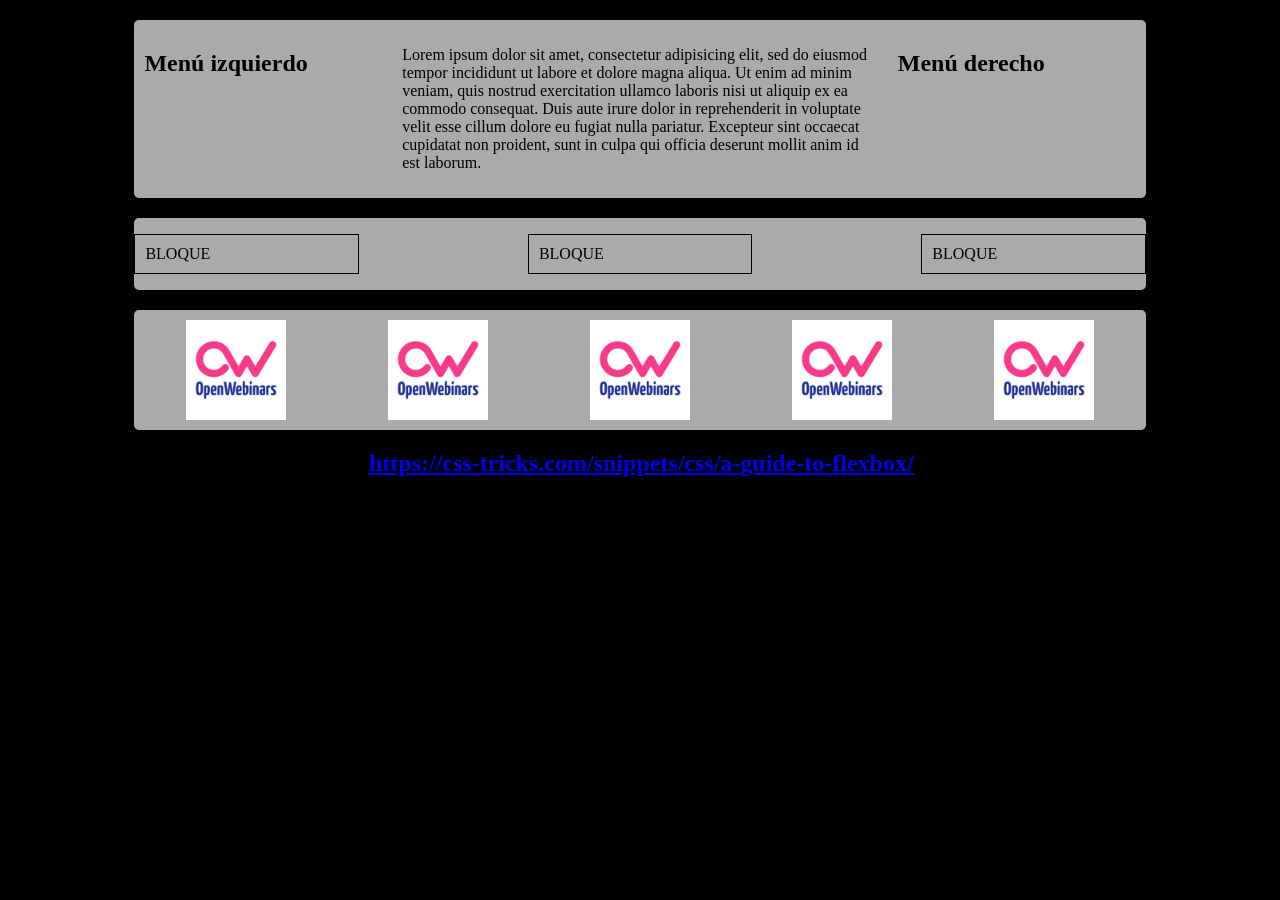
<file: ejercicios/Flex/flex.html>
<!--
     Course: Maquetando con BootStrap 4
     By: OpenWebinars.net
     File: template.html
     Author: Juan Diego Pérez Jiménez @pekechis
     Date: January 2018
     Descripción: Display - Flex
-->
<!DOCTYPE html>
<html lang="es">
  <head>
    <title>Ejemplos con display flex</title>
    <!-- Required meta tags -->
    <meta charset="utf-8">
    <meta name="viewport" content="width=device-width, initial-scale=1, shrink-to-fit=no">

    <!-- Course CSS -->
    <link rel="stylesheet" href="styles.css">

  </head>
  <body>

    <div class="container">
      <div class="contenedor-flex">
        <p class="contenido">
          Lorem ipsum dolor sit amet, consectetur adipisicing elit, sed do eiusmod tempor incididunt ut
          labore et dolore magna aliqua. Ut enim ad minim veniam, quis nostrud exercitation ullamco laboris
          nisi ut aliquip ex ea commodo consequat. Duis aute irure dolor in reprehenderit in voluptate velit
          esse cillum dolore eu fugiat nulla pariatur. Excepteur sint occaecat cupidatat non proident, sunt in
          culpa qui officia deserunt mollit anim id est laborum.
        </p>
        <h2 class="lateral">Menú derecho</h2>
        <h2 class="lateral">Menú izquierdo</h2>
      </div>

      <div class="contenedor-flex">
        <p>BLOQUE</p>
        <p>BLOQUE</p>
        <p>BLOQUE</p>
      </div>

      <div class="contenedor-flex">
        <img src="img/logo.jpg" />
        <img src="img/logo.jpg" />
        <img src="img/logo.jpg" />
        <img src="img/logo.jpg" />
        <img src="img/logo.jpg" />
      </div>

      <h2>BEST TUTORIAL AT <a href="https://css-tricks.com/snippets/css/a-guide-to-flexbox/">
        https://css-tricks.com/snippets/css/a-guide-to-flexbox/</a></h2>
    </div>


  </body>
</html>
</file>
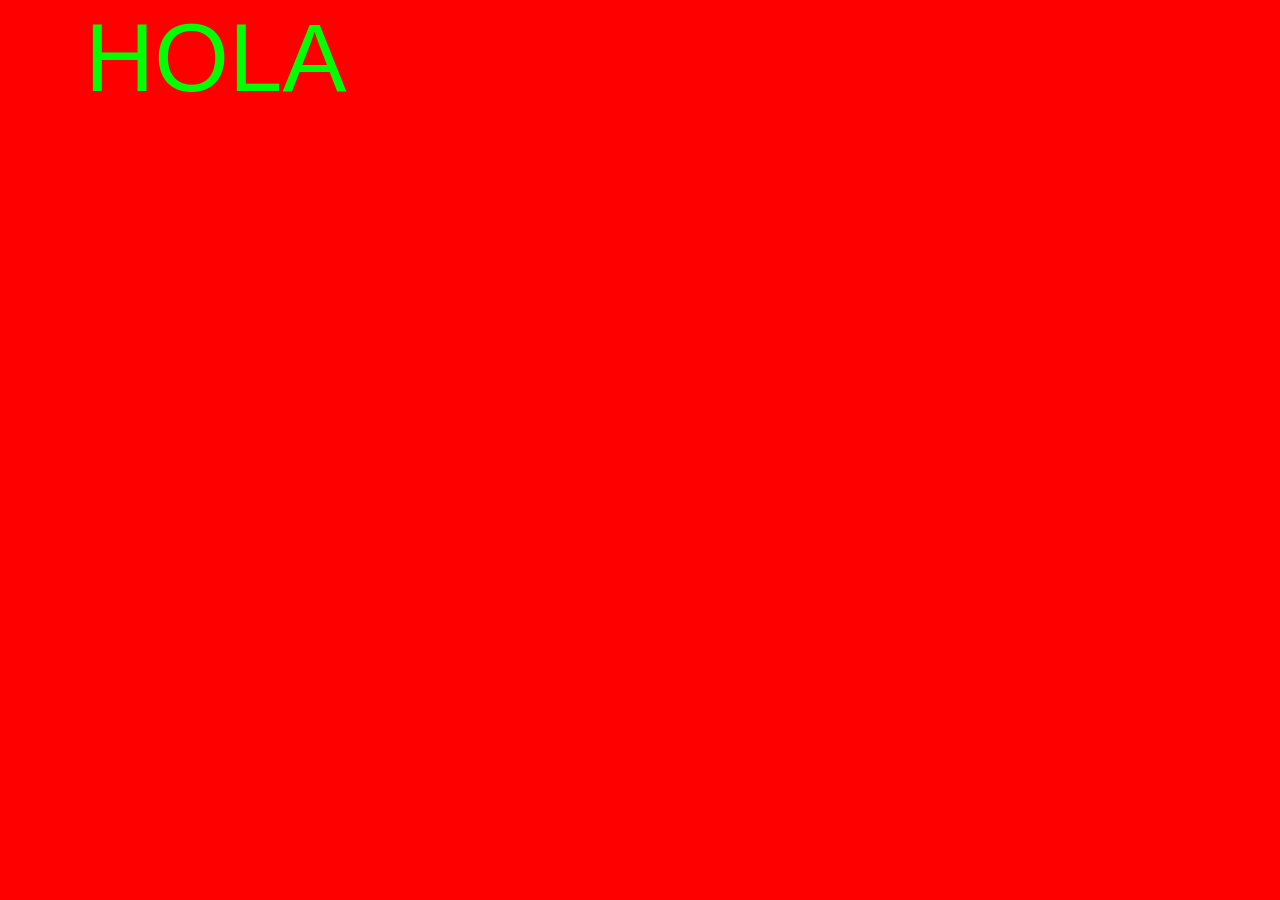
<file: ejercicios/Temas/new_theme.html>
<!--
     Course: Maquetando con BootStrap 4
     By: OpenWebinars.net
     File: new_theme.html
     Author: Juan Diego Pérez Jiménez @pekechis
     Date: January 2018
     Descripción: Archivo para demostrar como se crear un nuevo tema
-->
<!DOCTYPE html>
<html lang="es">
  <head>
    <title>BootStrap 4 Template</title>
    <!-- Required meta tags -->
    <meta charset="utf-8">
    <meta name="viewport" content="width=device-width, initial-scale=1, shrink-to-fit=no">

    <!-- Course CSS -->
    <link rel="stylesheet" href="css/new_theme.css">

  </head>
  <body>

    <div class="container">

        <p class="display-1">
          HOLA
        </p>
    </div>

    <!-- Optional JavaScript -->
    <!-- jQuery first, then Popper.js, then Bootstrap JS -->
    <script src="https://code.jquery.com/jquery-3.2.1.slim.min.js" integrity="sha384-KJ3o2DKtIkvYIK3UENzmM7KCkRr/rE9/Qpg6aAZGJwFDMVNA/GpGFF93hXpG5KkN" crossorigin="anonymous"></script>
    <script src="https://cdnjs.cloudflare.com/ajax/libs/popper.js/1.12.3/umd/popper.min.js" integrity="sha384-vFJXuSJphROIrBnz7yo7oB41mKfc8JzQZiCq4NCceLEaO4IHwicKwpJf9c9IpFgh" crossorigin="anonymous"></script>
    <script src="https://maxcdn.bootstrapcdn.com/bootstrap/4.0.0-beta.2/js/bootstrap.min.js" integrity="sha384-alpBpkh1PFOepccYVYDB4do5UnbKysX5WZXm3XxPqe5iKTfUKjNkCk9SaVuEZflJ" crossorigin="anonymous"></script>
  </body>
</html>
</file>
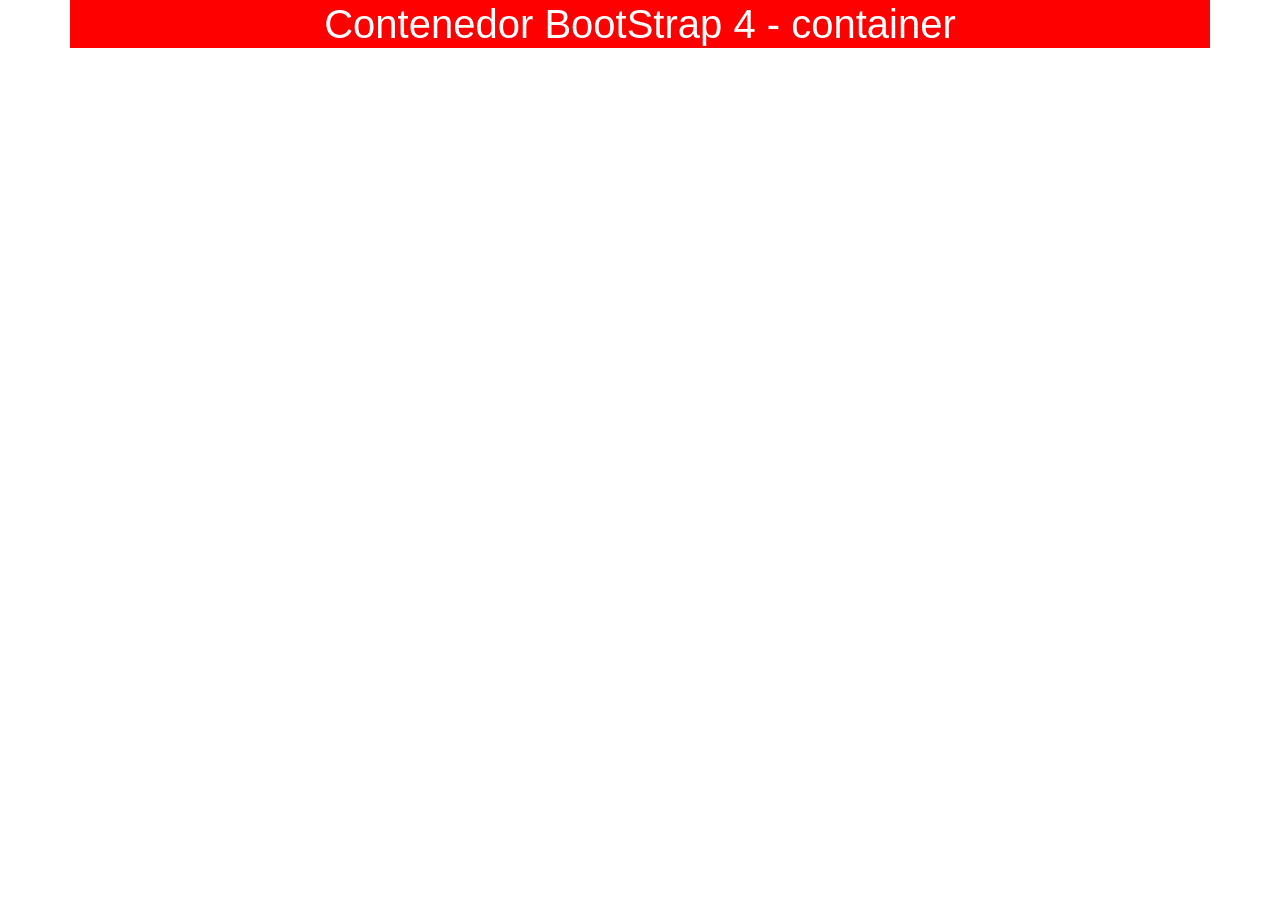
<file: ejercicios/Maquetando_el_Layout/1-Contenedores/container.html>
<!DOCTYPE html>
<html lang="es">
  <head>
    <meta charset="utf-8">
    <meta name="viewport" content="width=device-width, initial-scale=1, shrink-to-fit=no">
    <!-- Bootstrap CSS -->
    <link rel="stylesheet" href="https://maxcdn.bootstrapcdn.com/bootstrap/4.0.0-beta.2/css/bootstrap.min.css" integrity="sha384-PsH8R72JQ3SOdhVi3uxftmaW6Vc51MKb0q5P2rRUpPvrszuE4W1povHYgTpBfshb" crossorigin="anonymous">
    <title>BootStrap 4 Container</title>
    <link rel="stylesheet" type="text/css" href="styles.css">
  </head>
  <body>
      <div class="container" id="rojo">
        <h1>Contenedor BootStrap 4 - container </h1>
      </div>
      <!-- Optional JavaScript -->
      <!-- jQuery first, then Popper.js, then Bootstrap JS -->
      <script src="https://code.jquery.com/jquery-3.2.1.slim.min.js" integrity="sha384-KJ3o2DKtIkvYIK3UENzmM7KCkRr/rE9/Qpg6aAZGJwFDMVNA/GpGFF93hXpG5KkN" crossorigin="anonymous"></script>
      <script src="https://cdnjs.cloudflare.com/ajax/libs/popper.js/1.12.3/umd/popper.min.js" integrity="sha384-vFJXuSJphROIrBnz7yo7oB41mKfc8JzQZiCq4NCceLEaO4IHwicKwpJf9c9IpFgh" crossorigin="anonymous"></script>
      <script src="https://maxcdn.bootstrapcdn.com/bootstrap/4.0.0-beta.2/js/bootstrap.min.js" integrity="sha384-alpBpkh1PFOepccYVYDB4do5UnbKysX5WZXm3XxPqe5iKTfUKjNkCk9SaVuEZflJ" crossorigin="anonymous"></script>
  </body>
</html>
</file>
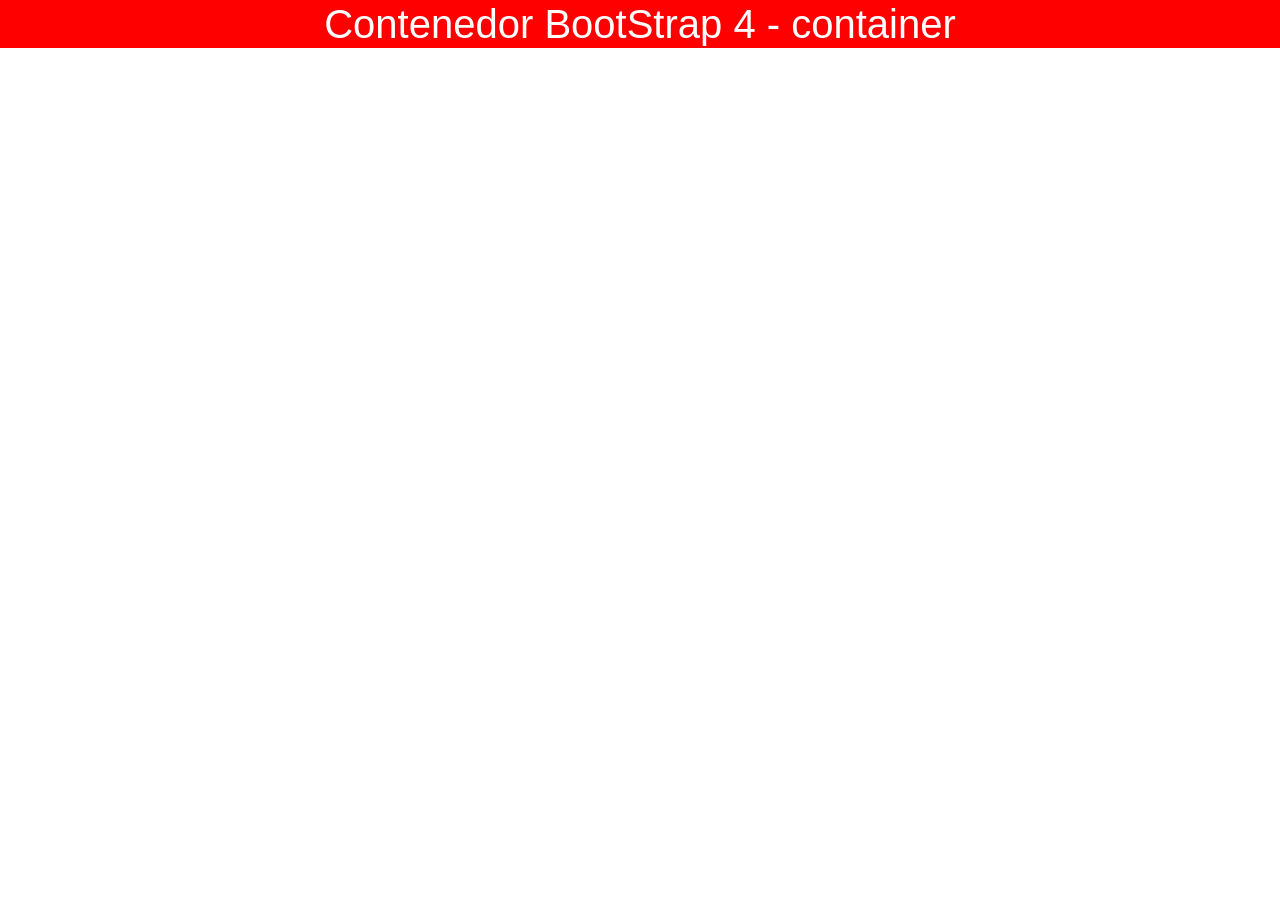
<file: ejercicios/Maquetando_el_Layout/1-Contenedores/container_fluid.html>
<!DOCTYPE html>
<html lang="es">
  <head>
    <meta charset="utf-8">
    <meta name="viewport" content="width=device-width, initial-scale=1, shrink-to-fit=no">
    <!-- Bootstrap CSS -->
    <link rel="stylesheet" href="https://maxcdn.bootstrapcdn.com/bootstrap/4.0.0-beta.2/css/bootstrap.min.css" integrity="sha384-PsH8R72JQ3SOdhVi3uxftmaW6Vc51MKb0q5P2rRUpPvrszuE4W1povHYgTpBfshb" crossorigin="anonymous">
    <title>BootStrap 4 Container-Fluid</title>
    <link rel="stylesheet" type="text/css" href="styles.css">
  </head>
  <body>
      <div class="container-fluid" id="rojo">
        <h1>Contenedor BootStrap 4 - container </h1>
      </div>
      <!-- Optional JavaScript -->
      <!-- jQuery first, then Popper.js, then Bootstrap JS -->
      <script src="https://code.jquery.com/jquery-3.2.1.slim.min.js" integrity="sha384-KJ3o2DKtIkvYIK3UENzmM7KCkRr/rE9/Qpg6aAZGJwFDMVNA/GpGFF93hXpG5KkN" crossorigin="anonymous"></script>
      <script src="https://cdnjs.cloudflare.com/ajax/libs/popper.js/1.12.3/umd/popper.min.js" integrity="sha384-vFJXuSJphROIrBnz7yo7oB41mKfc8JzQZiCq4NCceLEaO4IHwicKwpJf9c9IpFgh" crossorigin="anonymous"></script>
      <script src="https://maxcdn.bootstrapcdn.com/bootstrap/4.0.0-beta.2/js/bootstrap.min.js" integrity="sha384-alpBpkh1PFOepccYVYDB4do5UnbKysX5WZXm3XxPqe5iKTfUKjNkCk9SaVuEZflJ" crossorigin="anonymous"></script>
  </body>
</html>
</file>
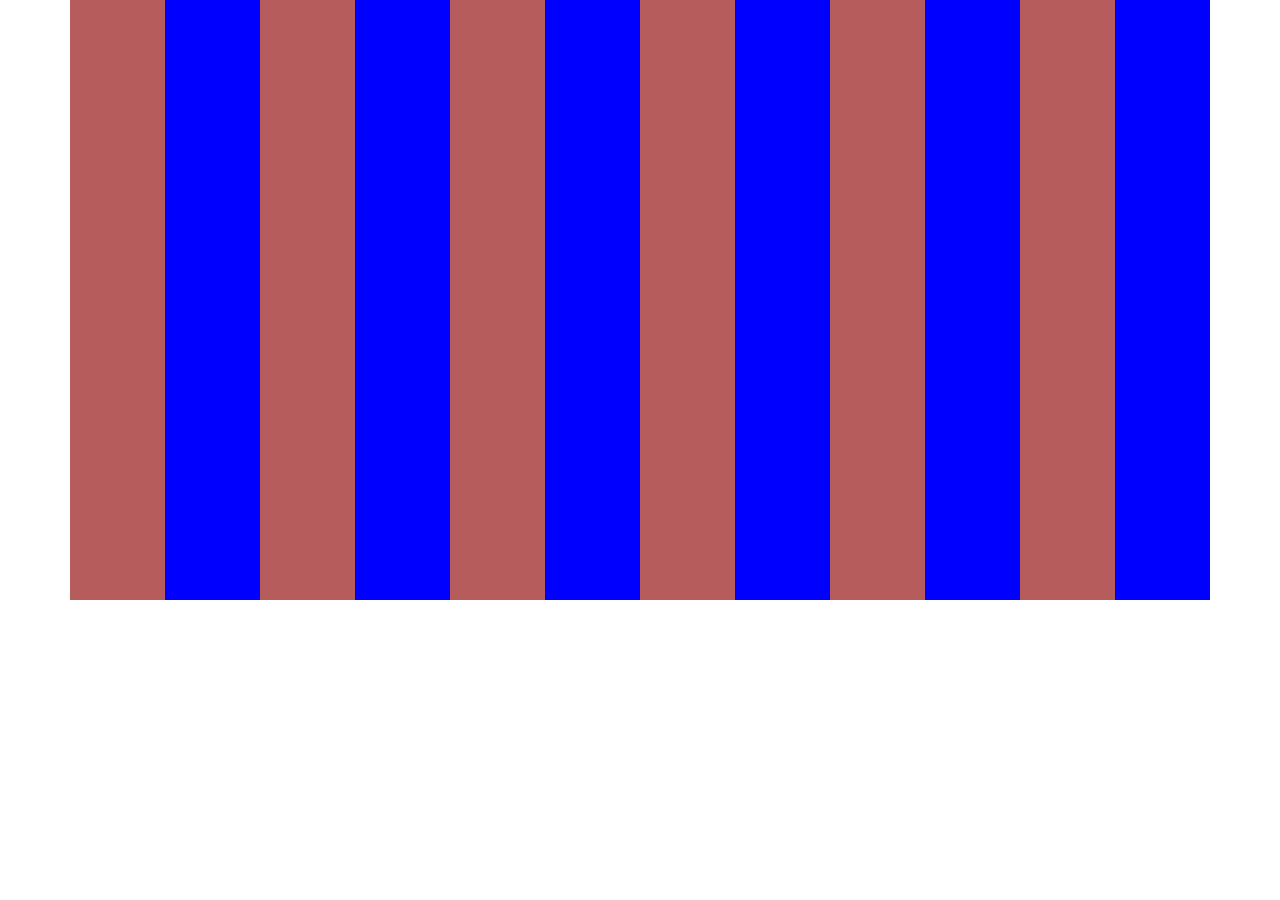
<file: ejercicios/Maquetando_el_Layout/2-Grid_de_BootStrap/grid.html>
<!DOCTYPE html>
<html lang="es">
  <head>
    <title>El Grid de BootStrap 4</title>
    <!-- Required meta tags -->
    <meta charset="utf-8">
    <meta name="viewport" content="width=device-width, initial-scale=1, shrink-to-fit=no">

    <!-- Bootstrap CSS -->
    <link rel="stylesheet" href="https://maxcdn.bootstrapcdn.com/bootstrap/4.0.0-beta.2/css/bootstrap.min.css" integrity="sha384-PsH8R72JQ3SOdhVi3uxftmaW6Vc51MKb0q5P2rRUpPvrszuE4W1povHYgTpBfshb" crossorigin="anonymous">

    <!-- Course CSS -->
    <link rel="stylesheet" href="styles.css">
  </head>
  <body>

    <div class="container">
      <div class="row">
        <div class="col red"></div>
        <div class="col blue"></div>
        <div class="col red"></div>
        <div class="col blue"></div>
        <div class="col red"></div>
        <div class="col blue"></div>
        <div class="col red"></div>
        <div class="col blue"></div>
        <div class="col red"></div>
        <div class="col blue"></div>
        <div class="col red"></div>
        <div class="col blue"></div>
      </div>
    </div>

    <!-- Optional JavaScript -->
    <!-- jQuery first, then Popper.js, then Bootstrap JS -->
    <script src="https://code.jquery.com/jquery-3.2.1.slim.min.js" integrity="sha384-KJ3o2DKtIkvYIK3UENzmM7KCkRr/rE9/Qpg6aAZGJwFDMVNA/GpGFF93hXpG5KkN" crossorigin="anonymous"></script>
    <script src="https://cdnjs.cloudflare.com/ajax/libs/popper.js/1.12.3/umd/popper.min.js" integrity="sha384-vFJXuSJphROIrBnz7yo7oB41mKfc8JzQZiCq4NCceLEaO4IHwicKwpJf9c9IpFgh" crossorigin="anonymous"></script>
    <script src="https://maxcdn.bootstrapcdn.com/bootstrap/4.0.0-beta.2/js/bootstrap.min.js" integrity="sha384-alpBpkh1PFOepccYVYDB4do5UnbKysX5WZXm3XxPqe5iKTfUKjNkCk9SaVuEZflJ" crossorigin="anonymous"></script>
  </body>
</html>
</file>
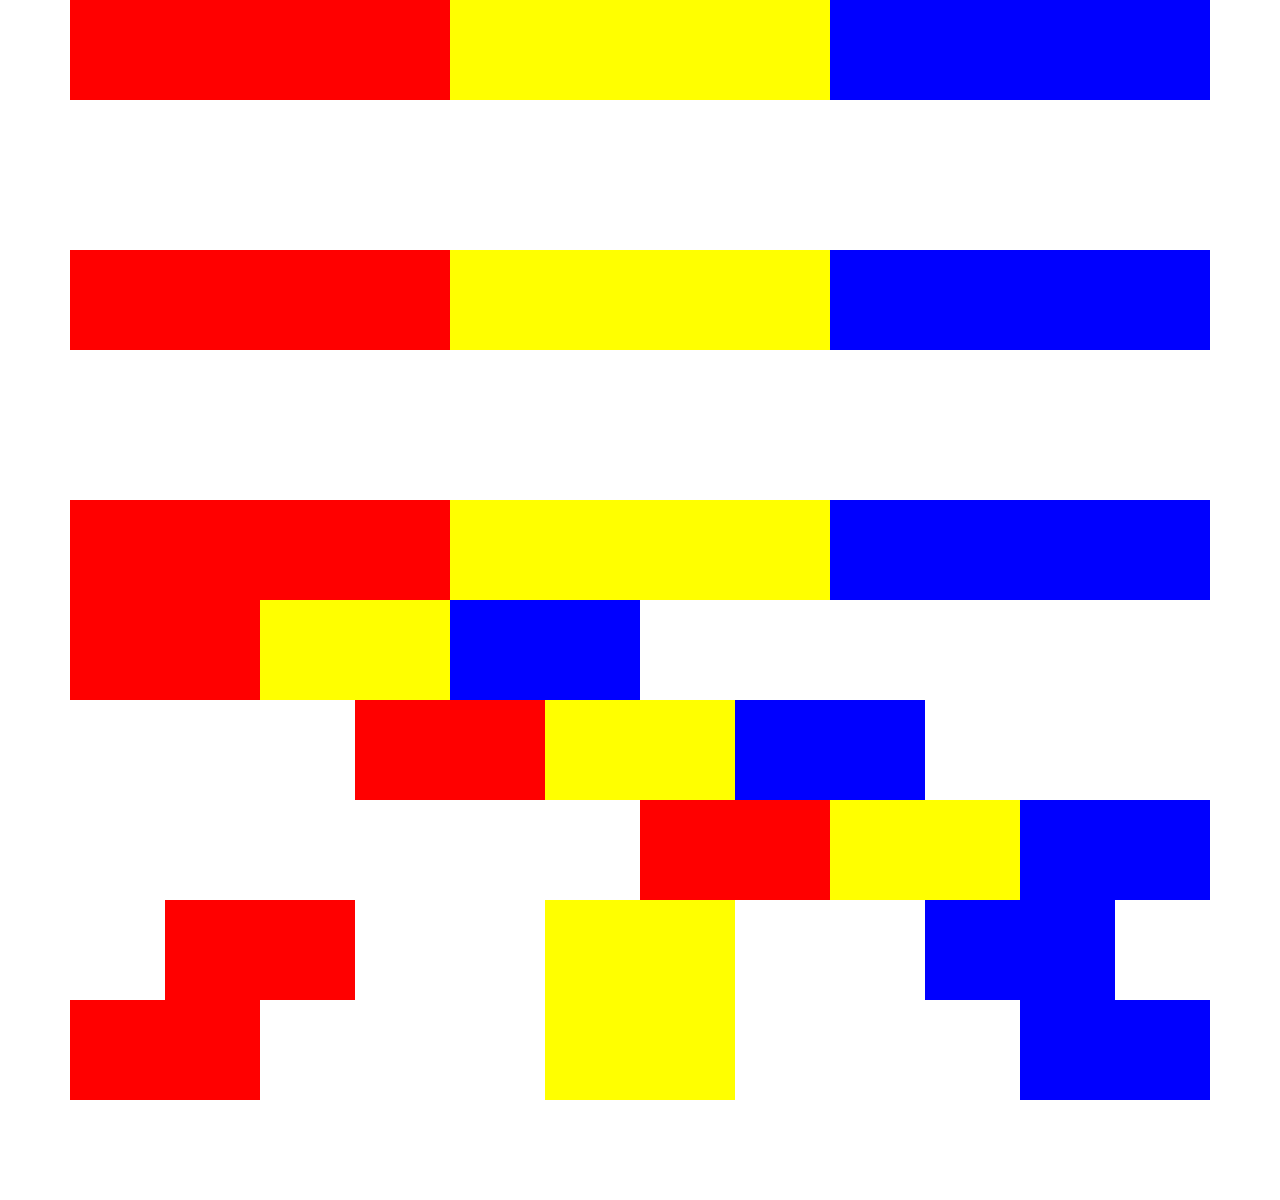
<file: ejercicios/Maquetando_el_Layout/6-Alineación_en_filas/alineacion.html>
<!DOCTYPE html>
<html lang="es">
  <head>
    <title>Alineación en las filas</title>
    <!-- Required meta tags -->
    <meta charset="utf-8">
    <meta name="viewport" content="width=device-width, initial-scale=1, shrink-to-fit=no">

    <!-- Bootstrap CSS -->
    <link rel="stylesheet" href="https://maxcdn.bootstrapcdn.com/bootstrap/4.0.0-beta.2/css/bootstrap.min.css" integrity="sha384-PsH8R72JQ3SOdhVi3uxftmaW6Vc51MKb0q5P2rRUpPvrszuE4W1povHYgTpBfshb" crossorigin="anonymous">

    <!-- Course CSS -->
    <link rel="stylesheet" href="styles.css">

  </head>
  <body>

    <div class="container">
      <!-- Alineación vertical -->
      <div class="row vertical align-items-start">
          <div class="col red"></div>
          <div class="col yellow"></div>
          <div class="col blue"></div>
      </div>
      <div class="row vertical align-items-center">
          <div class="col red"></div>
          <div class="col yellow"></div>
          <div class="col blue"></div>
      </div>
      <div class="row vertical align-items-end">
          <div class="col red "></div>
          <div class="col yellow"></div>
          <div class="col blue"></div>
      </div>

      <!-- Alineación horizontal -->
      <div class="row justify-content-start">
          <div class="col-md-2 red "></div>
          <div class="col-md-2 yellow"></div>
          <div class="col-md-2 blue"></div>
      </div>

      <div class="row justify-content-center">
          <div class="col-md-2 red "></div>
          <div class="col-md-2 yellow"></div>
          <div class="col-md-2 blue"></div>
      </div>

      <div class="row justify-content-end">
          <div class="col-md-2 red "></div>
          <div class="col-md-2 yellow"></div>
          <div class="col-md-2 blue"></div>
      </div>

      <div class="row justify-content-around">
          <div class="col-md-2 red "></div>
          <div class="col-md-2 yellow"></div>
          <div class="col-md-2 blue"></div>
      </div>

      <div class="row vertical justify-content-between">
          <div class="col-md-2 red "></div>
          <div class="col-md-2 yellow"></div>
          <div class="col-md-2 blue"></div>
      </div>
    </div>

    <!-- Optional JavaScript -->
    <!-- jQuery first, then Popper.js, then Bootstrap JS -->
    <script src="https://code.jquery.com/jquery-3.2.1.slim.min.js" integrity="sha384-KJ3o2DKtIkvYIK3UENzmM7KCkRr/rE9/Qpg6aAZGJwFDMVNA/GpGFF93hXpG5KkN" crossorigin="anonymous"></script>
    <script src="https://cdnjs.cloudflare.com/ajax/libs/popper.js/1.12.3/umd/popper.min.js" integrity="sha384-vFJXuSJphROIrBnz7yo7oB41mKfc8JzQZiCq4NCceLEaO4IHwicKwpJf9c9IpFgh" crossorigin="anonymous"></script>
    <script src="https://maxcdn.bootstrapcdn.com/bootstrap/4.0.0-beta.2/js/bootstrap.min.js" integrity="sha384-alpBpkh1PFOepccYVYDB4do5UnbKysX5WZXm3XxPqe5iKTfUKjNkCk9SaVuEZflJ" crossorigin="anonymous"></script>
  </body>
</html>
</file>
<file: ejercicios/Flex/styles.css>
body {
    background-color: black;
}

.container {
  width: 80%;
  margin: 20px auto;
}
.contenedor-flex {
  background-color: #AAAAAA;
  margin-top:20px;
  border-radius: 5px;
  display:flex;
}

.contenedor-flex * {
  padding: 10px;
}

.lateral {
  flex: 1;
}

.contenido {
  flex: 2;
}

p:nth-child(1) {
  order: 2;
}
h2:nth-child(2) {
  order:3;
}

h2:nth-child(3) {
  order:1;
}

div.contenedor-flex:nth-child(2) {
  justify-content:space-between;
}

.contenedor-flex:nth-child(2) p {
  border: 1px solid black;
  width: 20%;
}

.contenedor-flex:nth-child(3) {
  justify-content: space-around;
  flex-wrap: wrap;
}

.contenedor-flex:nth-child(3) img {
  width: 100px;
  height: 100px;
}
</file>
<file: ejercicios/Maquetando_el_Layout/1-Contenedores/styles.css>
#rojo {
  background-color: red;
  color: white;
  text-align: center;
}
</file>
<file: ejercicios/Maquetando_el_Layout/2-Grid_de_BootStrap/styles.css>
div.container div div {
  height: 600px;
}

div.red {
  background-color: #b75c5c;
}

div.blue {
  background-color: blue;
}
</file>
<file: ejercicios/Maquetando_el_Layout/6-Alineación_en_filas/styles.css>
.vertical {
  height: 200px;
}

.row div {
  height: 100px;
}

.red  {
  background-color: red;
}

.yellow {
  background-color: yellow;
}

.blue {
  background-color: blue;
}
</file>
